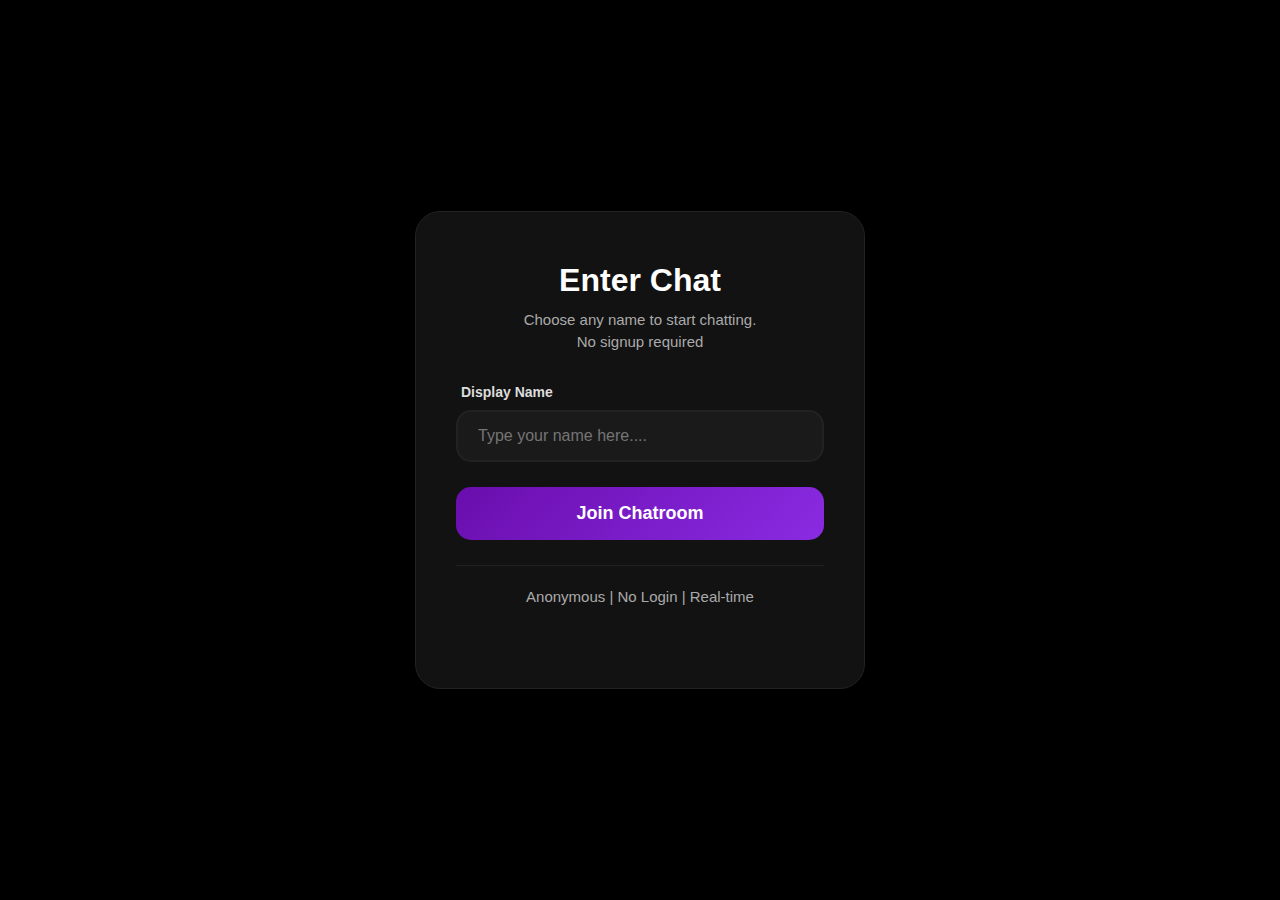
<file: index.html>
<!DOCTYPE html>
<html lang="en">
<head>
    <meta charset="UTF-8">
    <meta name="viewport" content="width=device-width, initial-scale=1.0">
    <title>Document</title>
    <link rel="stylesheet" href="login_style.css">
</head>
<body>
    <div class="login-box">
        <h2>Enter Chat</h2>
        <p>Choose any name to start chatting.<br>No signup required</p>

        <div class="input-group">
            <label for="username">Display Name</label>
            <input type="text" id="username" placeholder="Type your name here...." autocomplete="off">
        </div>

        <button class="login-btn" onclick="enterChat()">Join Chatroom</button>

        <div class="extra-links">
            <p>Anonymous | No Login | Real-time</p>
        </div>
    </div>


    <script>
        function enterChat(){
            const name = document.getElementById("username").value.trim();

            if(name === ""){
                alert("Please enter a name before joining.");
                return
            }
            
            // Storing name in localStorage to use in chatroom
            localStorage.setItem("chatName", name);

            // Redirect to chatroom page 
            window.location.href = "chat/index.html"

        }
            // Allow "Entee" key to join
            document.getElementById("username").addEventListener("keypress", function(event){
                if(event.key === "Enter"){
                    enterChat();
                }
            })
    </script>

</body>
</html>
</file>
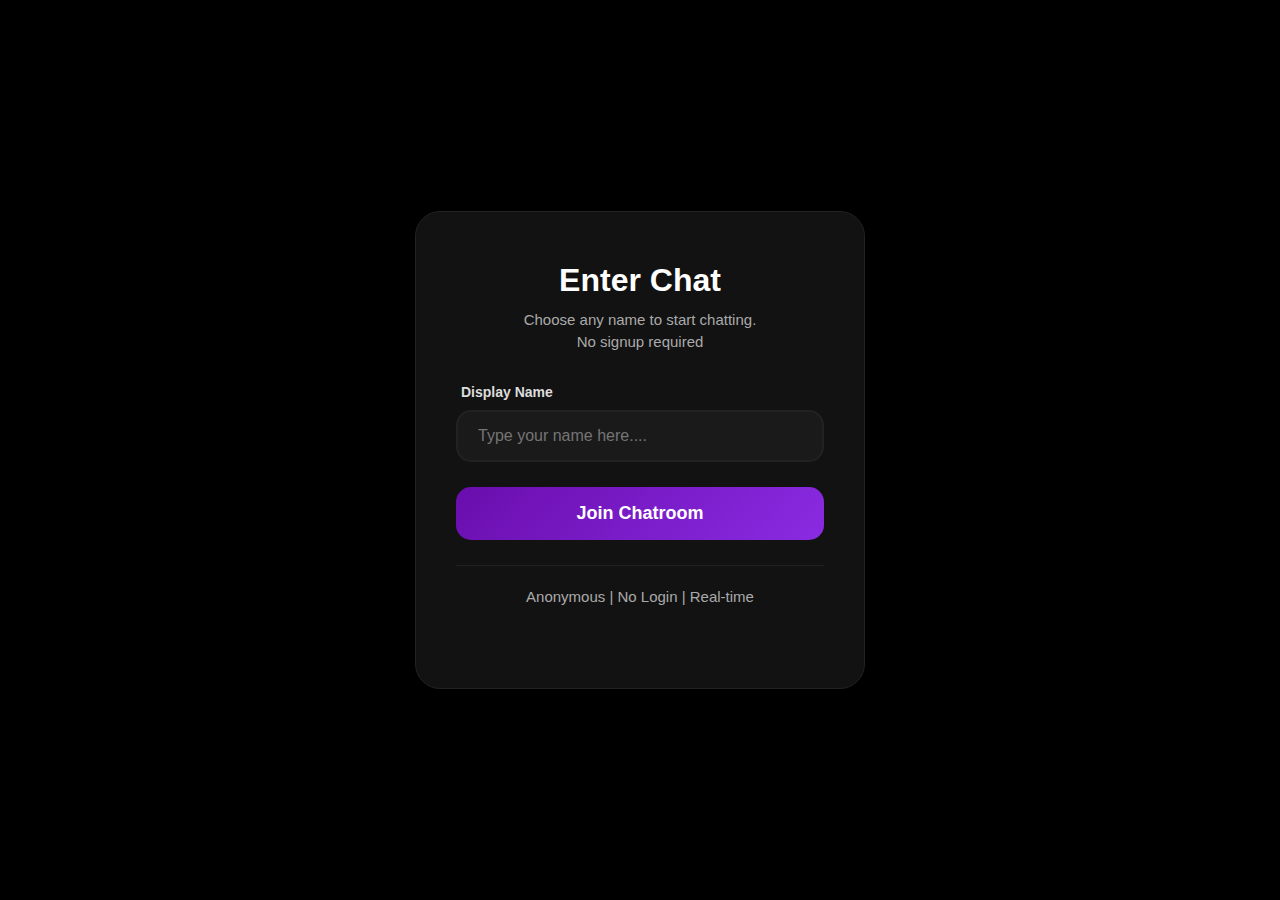
<file: login.html>
<!DOCTYPE html>
<html lang="en">
<head>
    <meta charset="UTF-8">
    <meta name="viewport" content="width=device-width, initial-scale=1.0">
    <title>Document</title>
    <link rel="stylesheet" href="login_style.css">
</head>
<body>
    <div class="login-box">
        <h2>Enter Chat</h2>
        <p>Choose any name to start chatting.<br>No signup required</p>

        <div class="input-group">
            <label for="username">Display Name</label>
            <input type="text" id="username" placeholder="Type your name here...." autocomplete="off">
        </div>

        <button class="login-btn" onclick="enterChat()">Join Chatroom</button>

        <div class="extra-links">
            <p>Anonymous | No Login | Real-time</p>
        </div>
    </div>


    <script>
        function enterChat(){
            const name = document.getElementById("username").value.trim();

            if(name === ""){
                alert("Please enter a name before joining.");
                return
            }
            
            // Storing name in localStorage to use in chatroom
            localStorage.setItem("chatName", name);

            // Redirect to chatroom page 
            window.location.href = "chat.html"

        }
            // Allow "Entee" key to join
            document.getElementById("username").addEventListener("keypress", function(event){
                if(event.key === "Enter"){
                    enterChat();
                }
            })
    </script>

</body>
</html>
</file>
<file: login_style.css>
* {
    margin: 0;
    padding: 0;
    box-sizing: border-box;
    font-family: Arial, Helvetica, sans-serif;
}

body {
    background-color: #000000;
    display: flex;
    justify-content: center;
    align-items: center;
    min-height: 100vh;
    padding: 20px;
}

.login-box {
    background-color: #121212;
    width: 100%;
    max-width: 450px;
    padding: 50px 40px;
    border-radius: 25px;
    border: 1px solid #222;
    text-align: center;
    transition: transform 0.3s ease;
}

.login-box h2 {
    margin-bottom: 10px;
    color: #ffffff;
    font-size: 32px;
    font-weight: 700;
}

.login-box p {
    margin-bottom: 30px;
    color: #aaaaaa;
    font-size: 15px;
    line-height: 1.5;
}

.input-group {
    text-align: left;
    margin-bottom: 25px;
}

.input-group label {
    display: block;
    margin-bottom: 10px;
    font-weight: 600;
    color: #dddddd;
    font-size: 14px;
    margin-left: 5px;
}

.input-group input {
    width: 100%;
    padding: 15px 20px;
    border: 2px solid #222;
    border-radius: 15px;
    outline: none;
    transition: 0.3s;
    font-size: 16px;
    background-color: #1a1a1a;
    color: #ffffff;
}

.input-group input:focus {
    border-color: #6a0dad;
    background-color: #1f1f1f;
}

.login-btn {
    width: 100%;
    padding: 16px;
    background: linear-gradient(135deg, #6a0dad, #8a2be2);
    border: none;
    border-radius: 15px;
    color: #fff;
    font-size: 18px;
    font-weight: bold;
    cursor: pointer;
    transition: all 0.3s ease;
}

.login-btn:hover {
    background: linear-gradient(135deg, #520a89, #6a0dad);
    transform: translateY(-2px);
}

.extra-links {
    margin-top: 25px;
    font-size: 13px;
    color: #666666;
    border-top: 1px solid #222;
    padding-top: 20px;
}

/* Responsive Styles */
@media (max-width: 500px) {
    .login-box {
        padding: 40px 25px;
        border-radius: 20px;
    }
    .login-box h2 {
        font-size: 26px;
    }
}
</file>
